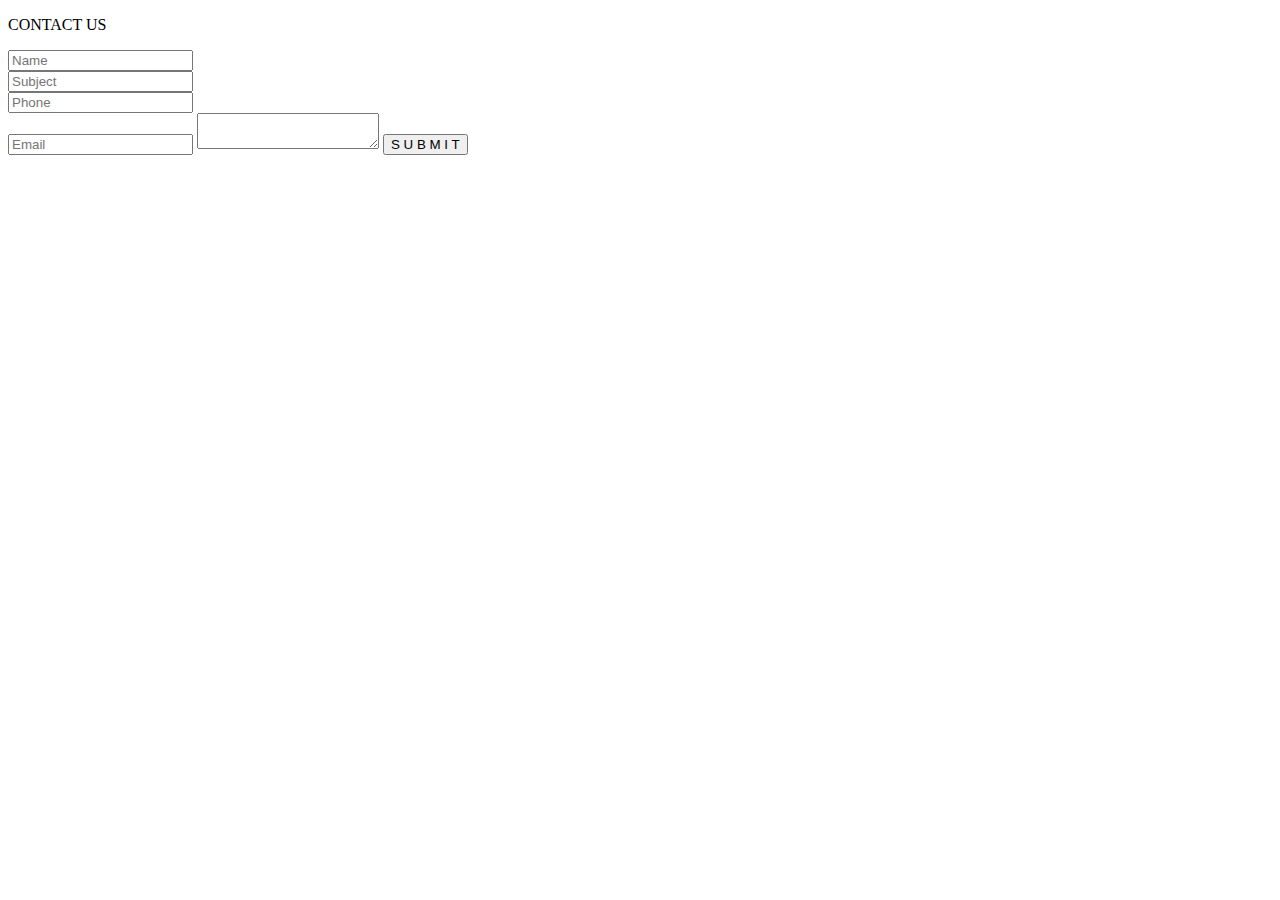
<file: index.html>
<!DOCTYPE html>
<html lang="en">
<head>
    <meta charset="UTF-8">
    <meta name="viewport" content="width=device-width, initial-scale=1.0">
    <title>Login</title>
</head>
<body>
    <div class="menu">
        <div class="contact">
            <p>CONTACT US</p>
			<input type="text" name="" placeholder="Name"></br>
			<input type="subject" name="" placeholder="Subject"></br>
			<input type="phone" name="" placeholder="Phone"></br>
			<input type="email" name="" placeholder="Email">
			<textarea class="textarea"></textarea>
			<button>S U B M I T</button>
        </div>
    </div>
</body>
</html>
</file>
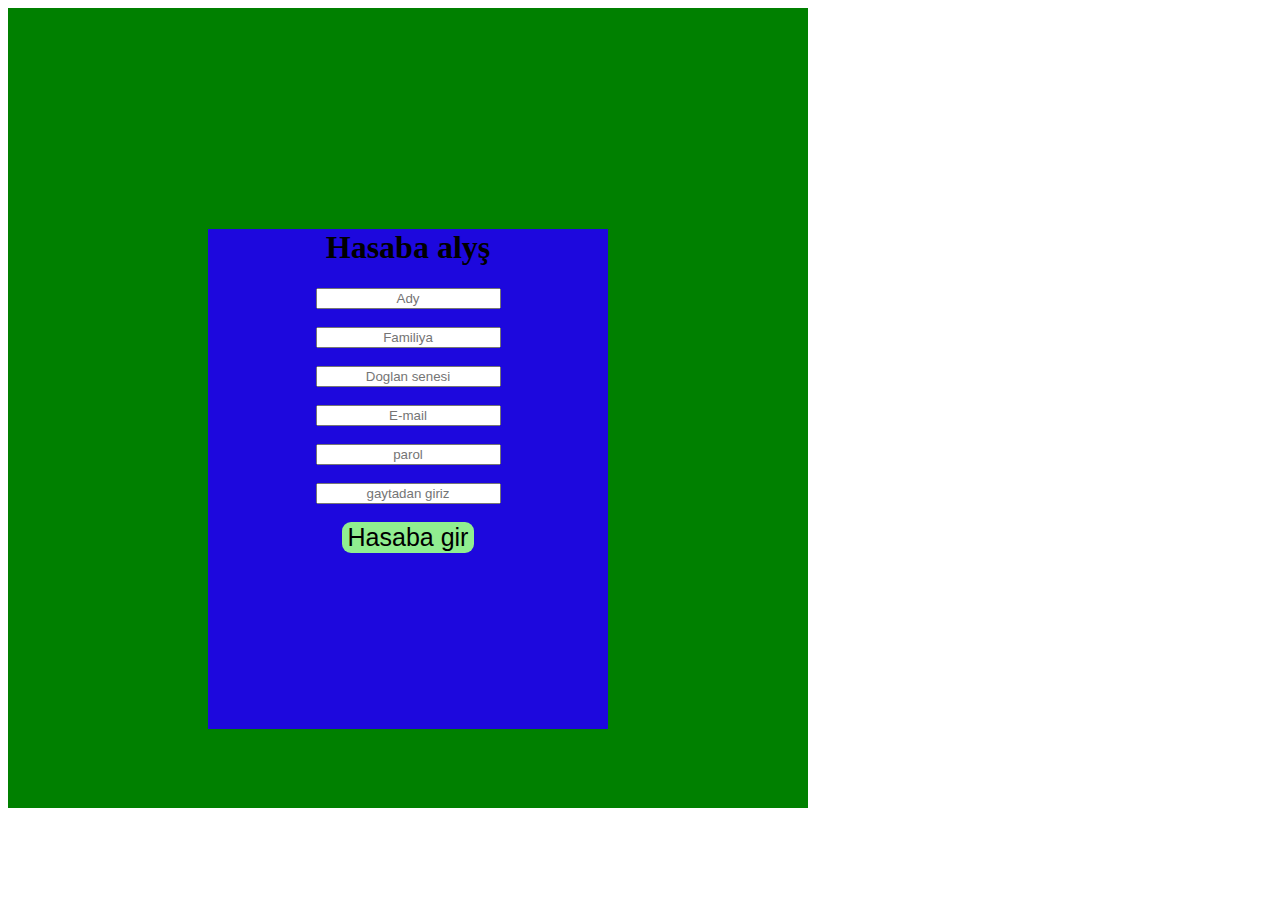
<file: oy isi.html>
<!DOCTYPE html>
<html lang="en">
<head>
    <meta charset="UTF-8">
    <meta name="viewport" content="width=device-width, initial-scale=1.0">
    <title>Login</title>
    <style>
        *{
            box-sizing: border-box;
            text-align: center;
        }
        .div-1{
         width: 800px;
         height: 800px ;
         padding: 200px 200px;
         background-color: green;
        }
        .div-2{
            width: 100%;
            height: 500px;
            background-color:#1d08dd ;
        }
        .buton{
            background-color:lightgreen;
            font-size: 25px;
            border: none;
           
            border-radius: 9px;
            cursor: pointer;
        }
    </style>
</head>
<body>
    <div class="div-1">
        <div class="div-2">
             <h1><strong>Hasaba alyş</strong></h1>
            <input type="text" placeholder="Ady"><br><br>
            <input type="text" placeholder="Familiya"><br><br>
             <input type="text" placeholder="Doglan senesi"><br><br>
             <input type="text" placeholder="E-mail"><br><br>
             <input type="password" placeholder="parol"><br><br>
             <input type="password" placeholder="gaytadan giriz"><br><br>
                 <button class="buton"> Hasaba gir </button>
        </div>
    </div></body>
</html>
</file>
